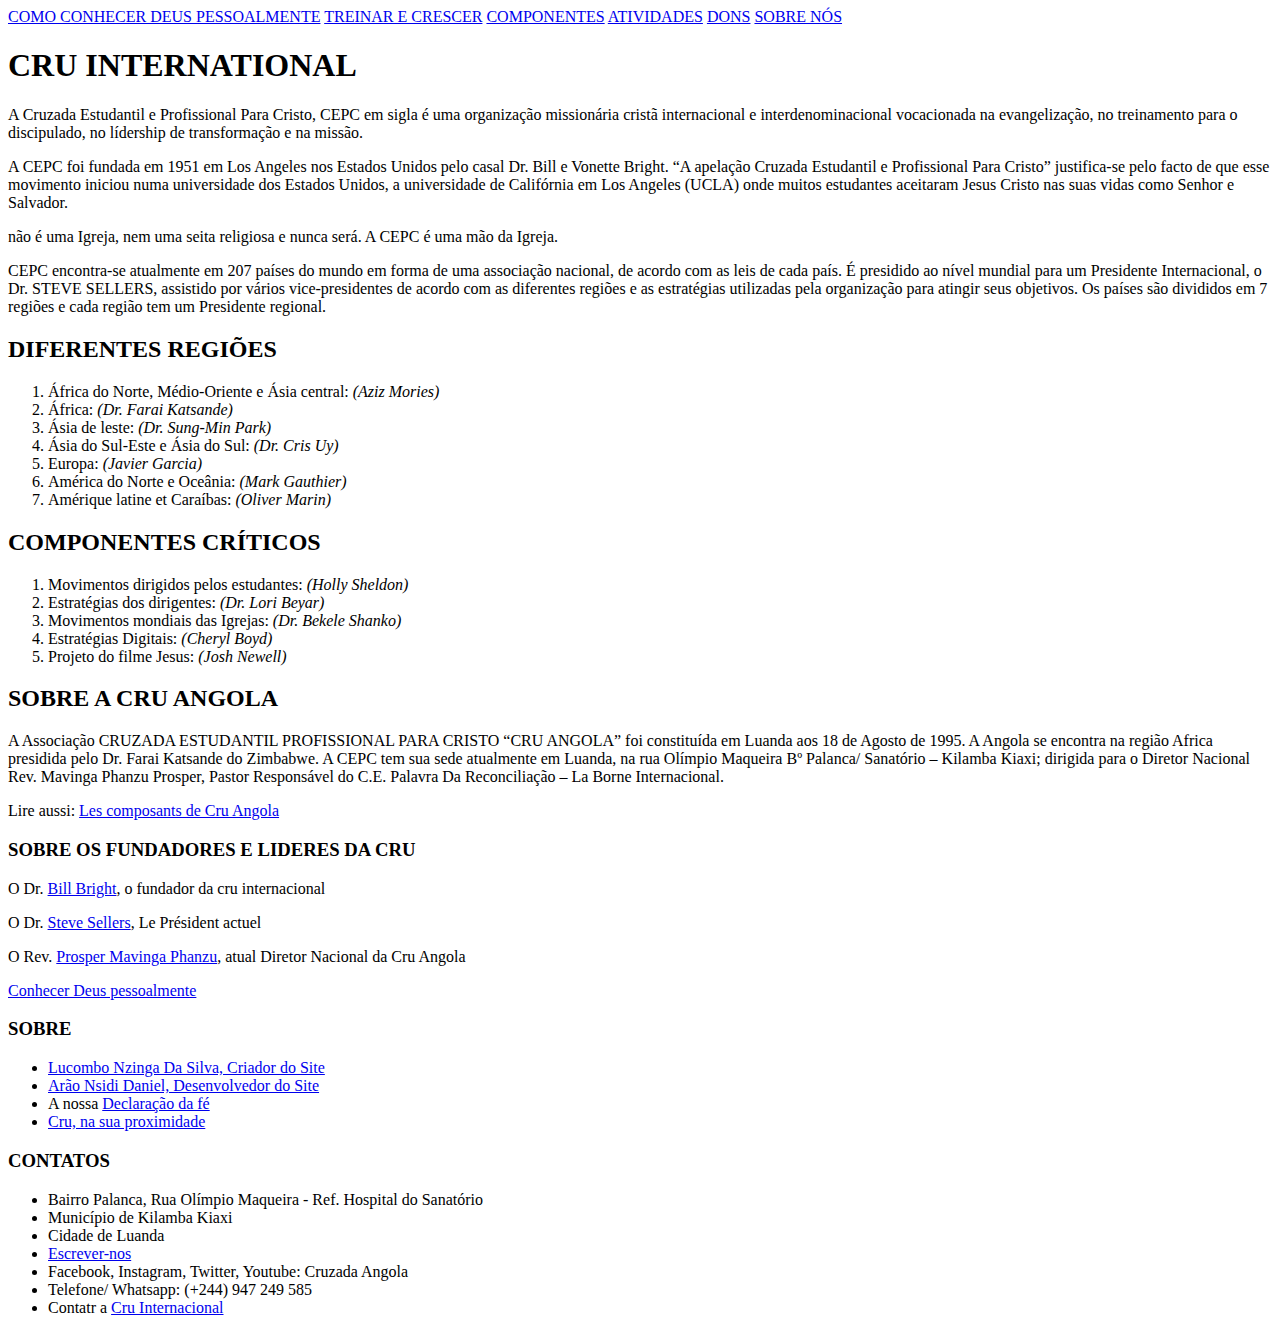
<file: index.html>
<!DOCTYPE html>
<html lang="pt-br">
<head>
    <meta charset="UTF-8">
    <meta name="viewport" content="width=device-width, initial-scale=1.0">
    <title>Cruzada - Angola</title>
    <link rel="shortcut icon" href="icon/CPC Logo.ico" type="image/x-icon">
    <link rel="stylesheet" href="style/style.css">
</head>
<body>
    <header>
        <nav>
            <a href="#">COMO CONHECER DEUS PESSOALMENTE</a>
            <a href="#">TREINAR E CRESCER</a>
            <a href="#">COMPONENTES</a>
            <a href="#">ATIVIDADES</a>
            <a href="#">DONS</a>
            <a href="#">SOBRE NÓS</a>
        </nav>
    </header>
    <main>
        <h1>CRU INTERNATIONAL</h1>
        <section>
            <article>
                <p>A Cruzada Estudantil e Profissional Para Cristo, CEPC em sigla é uma organização missionária cristã internacional e interdenominacional vocacionada na evangelização, no treinamento para o discipulado, no lídership de transformação e na missão.</p>  

                <p>A CEPC foi fundada em 1951 em Los Angeles nos Estados Unidos pelo casal Dr. Bill  e Vonette Bright. “A apelação Cruzada Estudantil e Profissional Para Cristo” justifica-se pelo facto de que esse movimento iniciou numa universidade dos Estados Unidos, a universidade de Califórnia em Los Angeles (UCLA) onde muitos estudantes aceitaram Jesus Cristo nas suas vidas como Senhor e Salvador.</p>
                <p> não é uma Igreja, nem uma seita religiosa e nunca será. A CEPC é uma mão da Igreja.</p>
                <p> CEPC encontra-se atualmente em 207 países do mundo em forma de uma associação nacional, de acordo com as leis de cada país. É presidido ao nível mundial para um Presidente Internacional, o Dr. STEVE SELLERS, assistido por vários vice-presidentes de acordo com as diferentes regiões e as estratégias utilizadas pela organização para atingir seus objetivos. Os países são divididos em 7 regiões e cada região tem um Presidente regional.</p>
            </article>
            <article>
                <h2>DIFERENTES REGIÕES</h2>
                <ol>
                    <li>África do Norte, Médio-Oriente e Ásia central: <em>(Aziz Mories)</em></li>
                    <li>África: <em>(Dr. Farai Katsande)</em></li>
                    <li>Ásia de leste: <em>(Dr. Sung-Min Park)</em></li>
                    <li>Ásia do Sul-Este e Ásia do Sul: <em>(Dr. Cris Uy)</em></li> 
                    <li>Europa: <em>(Javier Garcia)</em></li></li>
                    <li>América do Norte e Oceânia: <em>(Mark Gauthier)</em></li>
                    <li>Amérique latine et Caraíbas: <em>(Oliver Marin)</em></li>
                </ol>
            </article>
            <article>
                <h2>COMPONENTES CRÍTICOS</h2>
                <ol>
                    <li>Movimentos dirigidos pelos estudantes: <em>(Holly Sheldon)</em></li>
                    <li>Estratégias dos dirigentes: <em>(Dr. Lori Beyar)</em></li>
                    <li>Movimentos mondiais das Igrejas: <em>(Dr. Bekele Shanko)</em></li>
                    <li>Estratégias Digitais: <em>(Cheryl Boyd)</em></li>
                    <li>Projeto do filme Jesus: <em>(Josh Newell)</em></li>
                </ol>
            </article>
            <article>
                <h2>SOBRE A CRU ANGOLA</h2>
                <p>A Associação CRUZADA ESTUDANTIL PROFISSIONAL PARA CRISTO “CRU ANGOLA” foi constituída em Luanda aos 18 de Agosto de 1995. 
                A Angola se encontra na região Africa presidida pelo Dr. Farai Katsande do Zimbabwe. 
                A CEPC tem sua sede atualmente em Luanda, na rua Olímpio Maqueira Bº Palanca/ Sanatório – Kilamba Kiaxi; dirigida para o Diretor Nacional Rev. Mavinga Phanzu Prosper, Pastor Responsável do C.E. Palavra Da Reconciliação – La Borne Internacional.</p>
                <p>Lire aussi: <a href="(Voir le lien de la page)">Les composants de Cru Angola </a></p>
            </article>
            <article>
                <h3>SOBRE OS FUNDADORES E LIDERES DA CRU</h3>
                <p>O Dr. <a href="https://pt.wikipedia.org/wiki/Bill_Bright">Bill Bright</a>, o fundador da cru internacional</p>
                <p>O Dr. <a href="https://www.cru.org/us/en/about/our-leadership/international/sellers-steve.html">Steve Sellers</a>, Le Président actuel</p>
                <p>O Rev. <a href="(Voir le lien de la page)">Prosper Mavinga Phanzu</a>, atual Diretor Nacional da Cru Angola</p>
            </article>
        </section>
    </main>
    <footer>
        <article>
            <p><a href="https://www.cru.org/us/en/how-to-know-god/would-you-like-to-know-god-personally.html">Conhecer Deus pessoalmente</a></p>
            <h3>SOBRE</h3>
            <ul>
                <li><a href="(Ver a minha Biografia)">Lucombo Nzinga Da Silva, Criador do Site</a></li>
                <li><a href="(Ver a minha Biografia)">Arão Nsidi Daniel, Desenvolvedor do Site</a></li>
                <li>A nossa <a href="https://www.cru.org/us/en/about/statement-of-faith.html">Declaração da fé</a></li>
                <li><a href="https://www.cro.org/us/en/subscribe.html">Cru, na sua proximidade</a></li>
            </ul>
        </article>
        <article>
            <h3>CONTATOS</h3>
            <ul>
                <li>Bairro Palanca, Rua Olímpio Maqueira - Ref. Hospital do Sanatório</li>
                <li>Município de Kilamba Kiaxi</li>
                <li>Cidade de Luanda</li>
                <li><a href="mailto:cruzada.angola@zafcpc.org">Escrever-nos</a></li>
                <li>Facebook, Instagram, Twitter, Youtube: Cruzada Angola</li>
                <li>Telefone/ Whatsapp: (+244) 947 249 585</li>
                <li>Contatr a <a href="https://www.cru.org/us/en/about/contact-us.html">Cru Internacional</a></li>
            </ul>
        </article>
    </footer>
</body>
</html>
</file>
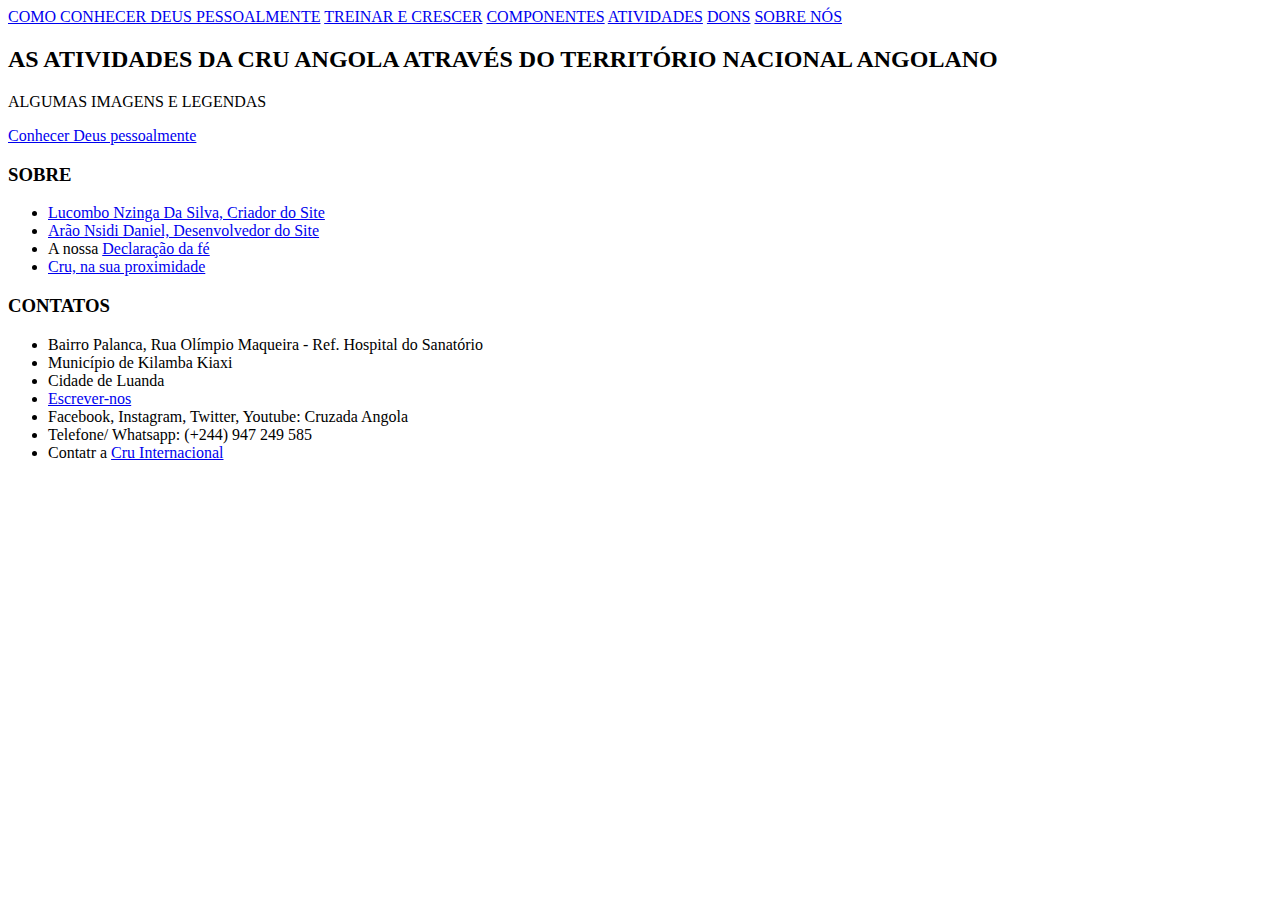
<file: atividades.html>
﻿<!DOCTYPE html>
<html lang="pt-br">
<head>
    <meta charset="UTF-8">
    <meta name="viewport" content="width=device-width, initial-scale=1.0">
    <title>Cruzada - Angola</title>
    <link rel="shortcut icon" href="icon/CPC Logo.ico" type="image/x-icon">
    <link rel="stylesheet" href="style/style.css">
</head>
<body>
    <header>
        <nav>
            <a href="#">COMO CONHECER DEUS PESSOALMENTE</a>
            <a href="#">TREINAR E CRESCER</a>
            <a href="#">COMPONENTES</a>
            <a href="#">ATIVIDADES</a>
            <a href="#">DONS</a>
            <a href="#">SOBRE NÓS</a>
        </nav>
    </header>
    <main>
        <h2>AS ATIVIDADES DA CRU ANGOLA ATRAVÉS DO TERRITÓRIO NACIONAL ANGOLANO</h2>

        ALGUMAS IMAGENS E LEGENDAS
    </main>
    <footer>
        <article>
            <p><a href="https://www.cru.org/us/en/how-to-know-god/would-you-like-to-know-god-personally.html">Conhecer Deus pessoalmente</a></p>
            <h3>SOBRE</h3>
            <ul>
                <li><a href="(Ver a minha Biografia)">Lucombo Nzinga Da Silva, Criador do Site</a></li>
                <li><a href="(Ver a minha Biografia)">Arão Nsidi Daniel, Desenvolvedor do Site</a></li>
                <li>A nossa <a href="https://www.cru.org/us/en/about/statement-of-faith.html">Declaração da fé</a></li>
                <li><a href="https://www.cro.org/us/en/subscribe.html">Cru, na sua proximidade</a></li>
            </ul>
        </article>
        <article>
            <h3>CONTATOS</h3>
            <ul>
                <li>Bairro Palanca, Rua Olímpio Maqueira - Ref. Hospital do Sanatório</li>
                <li>Município de Kilamba Kiaxi</li>
                <li>Cidade de Luanda</li>
                <li><a href="mailto:cruzada.angola@zafcpc.org">Escrever-nos</a></li>
                <li>Facebook, Instagram, Twitter, Youtube: Cruzada Angola</li>
                <li>Telefone/ Whatsapp: (+244) 947 249 585</li>
                <li>Contatr a <a href="https://www.cru.org/us/en/about/contact-us.html">Cru Internacional</a></li>
            </ul>
        </article>
    </footer>
</body>
</html>
</file>
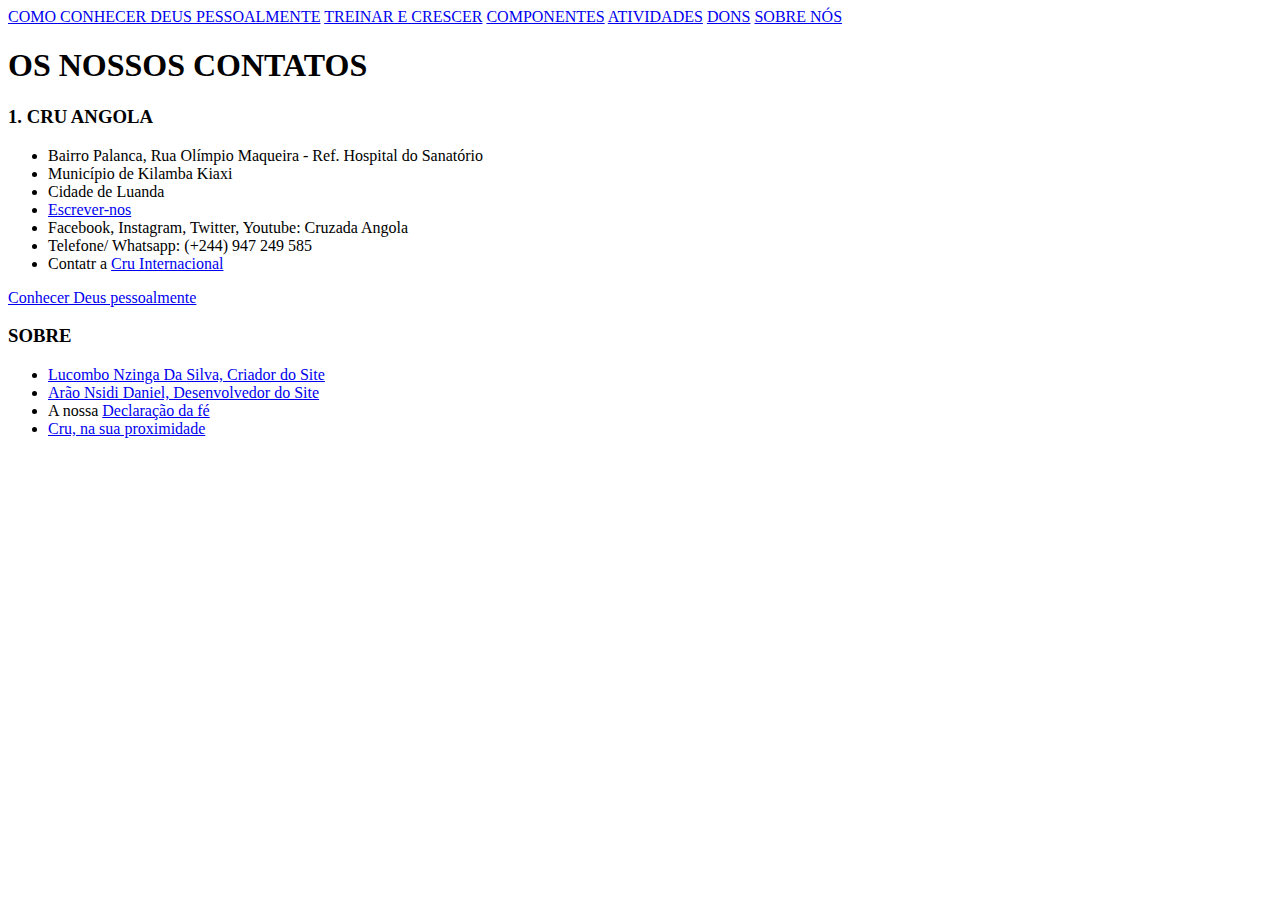
<file: contato.html>
﻿<!DOCTYPE html>
<html lang="pt-br">
<head>
    <meta charset="UTF-8">
    <meta name="viewport" content="width=device-width, initial-scale=1.0">
    <title>Cruzada - Angola</title>
    <link rel="shortcut icon" href="icon/CPC Logo.ico" type="image/x-icon">
    <link rel="stylesheet" href="style/style.css">
</head>
<body>
    <header>
        <nav>
            <a href="#">COMO CONHECER DEUS PESSOALMENTE</a>
            <a href="#">TREINAR E CRESCER</a>
            <a href="#">COMPONENTES</a>
            <a href="#">ATIVIDADES</a>
            <a href="#">DONS</a>
            <a href="#">SOBRE NÓS</a>
        </nav>
    </header>
    <main>
        <h1>OS NOSSOS CONTATOS</h1>
        <article>
            <h3>1. CRU ANGOLA</h3>
            <ul>
                <li>Bairro Palanca, Rua Olímpio Maqueira - Ref. Hospital do Sanatório</li>
                <li>Município de Kilamba Kiaxi</li>
                <li>Cidade de Luanda</li>
                <li><a href="mailto:cruzada.angola@zafcpc.org">Escrever-nos</a></li>
                <li>Facebook, Instagram, Twitter, Youtube: Cruzada Angola</li>
                <li>Telefone/ Whatsapp: (+244) 947 249 585</li>
                <li>Contatr a <a href="https://www.cru.org/us/en/about/contact-us.html">Cru Internacional</a></li>
            </ul>
        </article>
    </main>
    <footer>
        <article>
            <p><a href="https://www.cru.org/us/en/how-to-know-god/would-you-like-to-know-god-personally.html">Conhecer Deus pessoalmente</a></p>
            <h3>SOBRE</h3>
            <ul>
                <li><a href="(Ver a minha Biografia)">Lucombo Nzinga Da Silva, Criador do Site</a></li>
                <li><a href="(Ver a minha Biografia)">Arão Nsidi Daniel, Desenvolvedor do Site</a></li>
                <li>A nossa <a href="https://www.cru.org/us/en/about/statement-of-faith.html">Declaração da fé</a></li>
                <li><a href="https://www.cro.org/us/en/subscribe.html">Cru, na sua proximidade</a></li>
            </ul>
        </article>
        
    </footer>
</body>
</html>
</file>
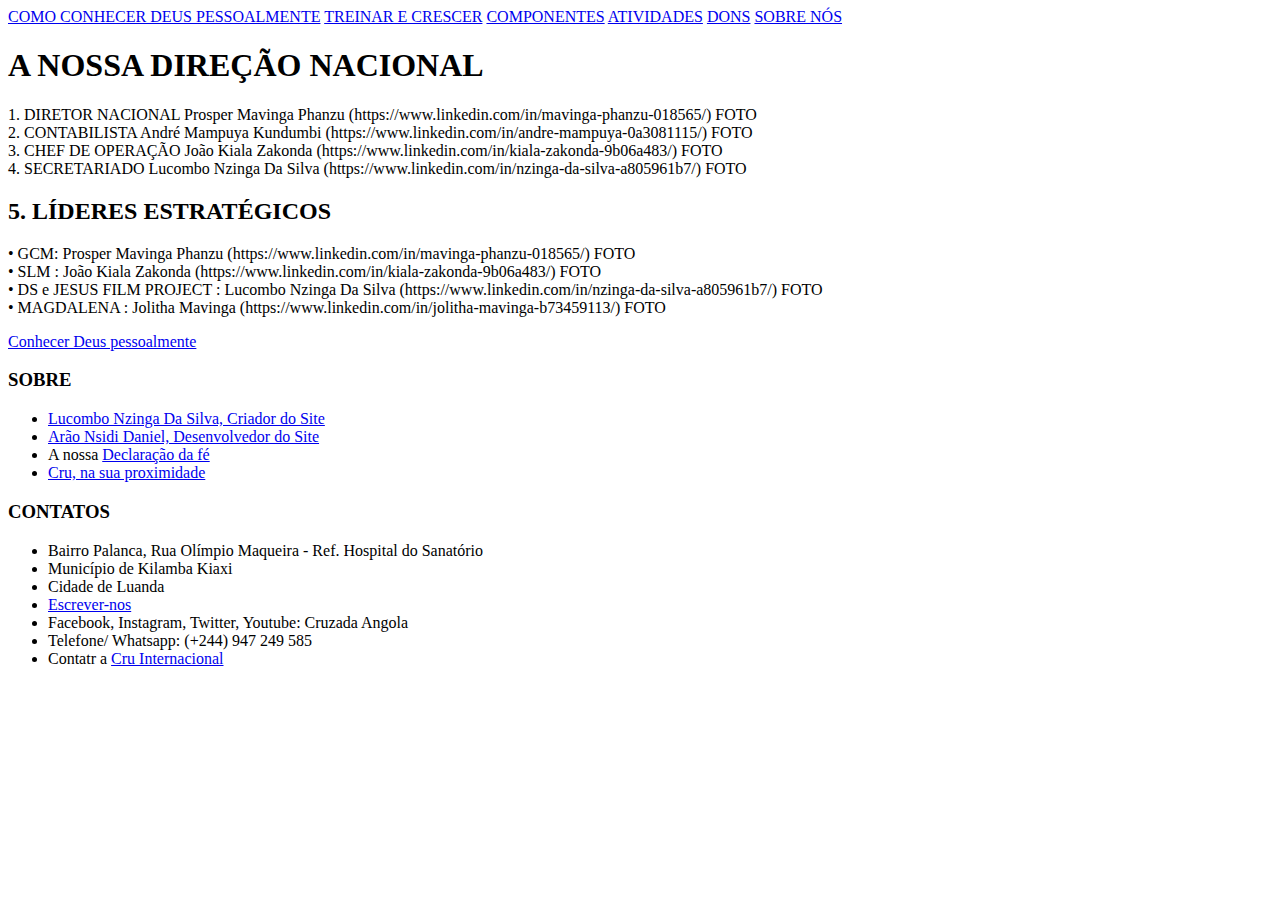
<file: nossaequipa.html>
﻿<!DOCTYPE html>
<html lang="pt-br">
<head>
    <meta charset="UTF-8">
    <meta name="viewport" content="width=device-width, initial-scale=1.0">
    <title>Cruzada - Angola</title>
    <link rel="shortcut icon" href="icon/CPC Logo.ico" type="image/x-icon">
    <link rel="stylesheet" href="style/style.css">
</head>
<body>
    <header>
        <nav>
            <a href="#">COMO CONHECER DEUS PESSOALMENTE</a>
            <a href="#">TREINAR E CRESCER</a>
            <a href="#">COMPONENTES</a>
            <a href="#">ATIVIDADES</a>
            <a href="#">DONS</a>
            <a href="#">SOBRE NÓS</a>
        </nav>
    </header>
    <main>
        <h1>A NOSSA DIREÇÃO NACIONAL</h1>
        <section>
            <article>
                1.	DIRETOR NACIONAL
                Prosper Mavinga Phanzu (https://www.linkedin.com/in/mavinga-phanzu-018565/)
                FOTO
            </article>
            <article>
                2.	CONTABILISTA
                André Mampuya Kundumbi (https://www.linkedin.com/in/andre-mampuya-0a3081115/)
                FOTO
            </article>
            <article>
                3.	CHEF DE OPERAÇÃO
                João Kiala Zakonda (https://www.linkedin.com/in/kiala-zakonda-9b06a483/)
                FOTO
            </article>
            <article>
                4.	SECRETARIADO
                Lucombo Nzinga Da Silva (https://www.linkedin.com/in/nzinga-da-silva-a805961b7/)
                FOTO
            </article>
            <h2>5.	LÍDERES ESTRATÉGICOS</h2>
            <article>
                •	GCM: Prosper Mavinga Phanzu (https://www.linkedin.com/in/mavinga-phanzu-018565/)
                FOTO
            </article>
            <article>
                •	SLM : João Kiala Zakonda (https://www.linkedin.com/in/kiala-zakonda-9b06a483/)
                FOTO
            </article>
            <article>
                •	DS e JESUS FILM PROJECT : Lucombo Nzinga Da Silva (https://www.linkedin.com/in/nzinga-da-silva-a805961b7/)
                FOTO
            </article>
            <article>
                •	MAGDALENA : Jolitha Mavinga (https://www.linkedin.com/in/jolitha-mavinga-b73459113/)
                FOTO
            </article>
        </section>
    </main>
    <footer>
        <article>
    <p><a href="https://www.cru.org/us/en/how-to-know-god/would-you-like-to-know-god-personally.html">Conhecer Deus pessoalmente</a></p>
    <h3>SOBRE</h3>
    <ul>
        <li><a href="(Ver a minha Biografia)">Lucombo Nzinga Da Silva, Criador do Site</a></li>
        <li><a href="(Ver a minha Biografia)">Arão Nsidi Daniel, Desenvolvedor do Site</a></li>
        <li>A nossa <a href="https://www.cru.org/us/en/about/statement-of-faith.html">Declaração da fé</a></li>
        <li><a href="https://www.cro.org/us/en/subscribe.html">Cru, na sua proximidade</a></li>
    </ul>
        </article>
        <article>
    <h3>CONTATOS</h3>
    <ul>
        <li>Bairro Palanca, Rua Olímpio Maqueira - Ref. Hospital do Sanatório</li>
        <li>Município de Kilamba Kiaxi</li>
        <li>Cidade de Luanda</li>
        <li><a href="mailto:cruzada.angola@zafcpc.org">Escrever-nos</a></li>
        <li>Facebook, Instagram, Twitter, Youtube: Cruzada Angola</li>
        <li>Telefone/ Whatsapp: (+244) 947 249 585</li>
        <li>Contatr a <a href="https://www.cru.org/us/en/about/contact-us.html">Cru Internacional</a></li>
    </ul>
        </article>
    </footer>
</body>
</html>
</file>
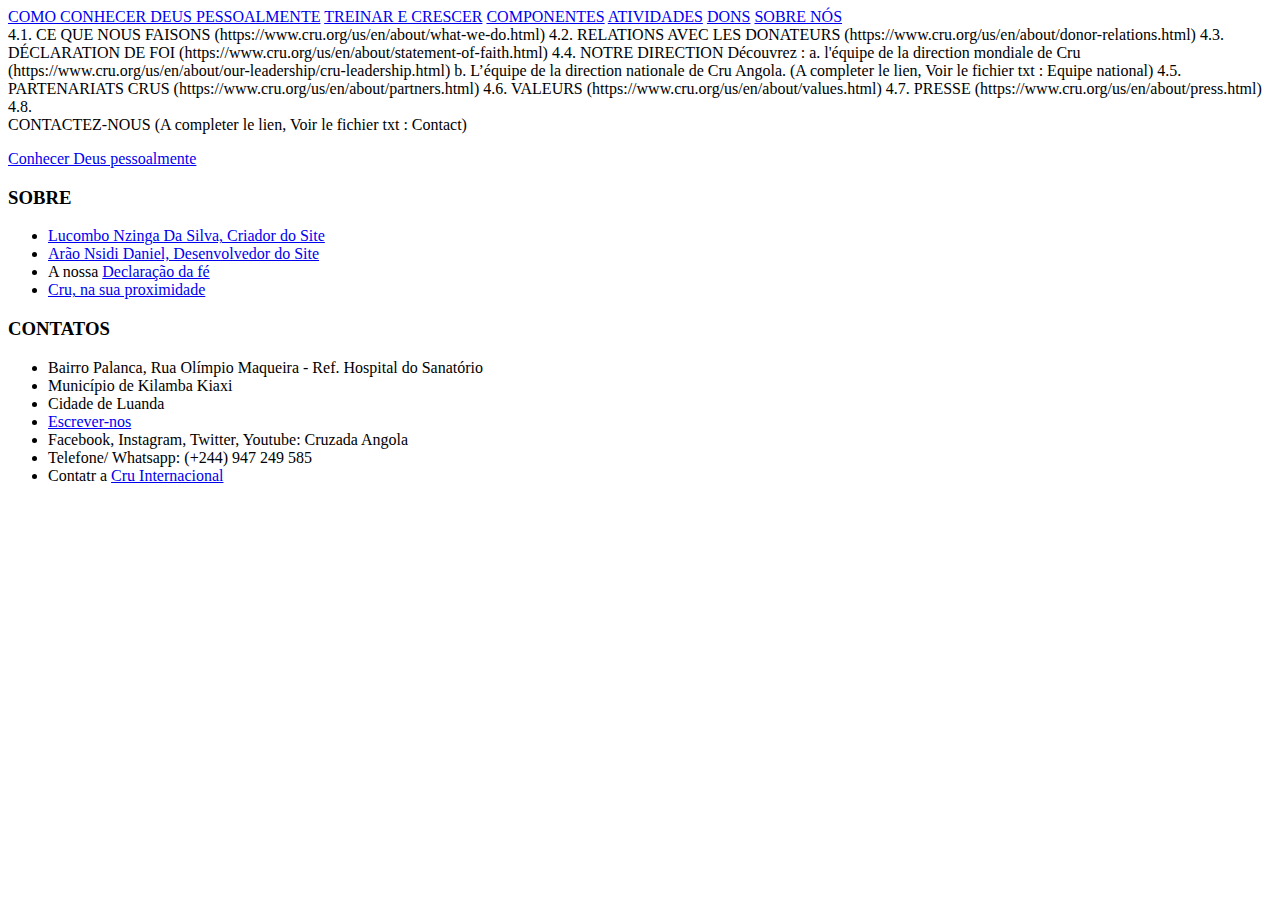
<file: sobrenos.html>
﻿<!DOCTYPE html>
<html lang="pt-br">
<head>
    <meta charset="UTF-8">
    <meta name="viewport" content="width=device-width, initial-scale=1.0">
    <title>Cruzada - Angola</title>
    <link rel="shortcut icon" href="icon/CPC Logo.ico" type="image/x-icon">
    <link rel="stylesheet" href="style/style.css">
</head>
<body>
    <header>
        <nav>
            <a href="#">COMO CONHECER DEUS PESSOALMENTE</a>
            <a href="#">TREINAR E CRESCER</a>
            <a href="#">COMPONENTES</a>
            <a href="#">ATIVIDADES</a>
            <a href="#">DONS</a>
            <a href="#">SOBRE NÓS</a>
        </nav>
    </header>
    <main>

        <section>
            4.1.	CE QUE NOUS FAISONS
            (https://www.cru.org/us/en/about/what-we-do.html)
            4.2.	RELATIONS AVEC LES DONATEURS
            (https://www.cru.org/us/en/about/donor-relations.html)
            4.3.	DÉCLARATION DE FOI
            (https://www.cru.org/us/en/about/statement-of-faith.html)
            4.4.	NOTRE DIRECTION
            Découvrez :
            a.	l'équipe de la direction mondiale de Cru (https://www.cru.org/us/en/about/our-leadership/cru-leadership.html)
            b.	L’équipe de la direction nationale de Cru Angola. (A completer le lien, Voir le fichier txt : Equipe national)
            4.5.	PARTENARIATS CRUS (https://www.cru.org/us/en/about/partners.html)
            4.6.	VALEURS  (https://www.cru.org/us/en/about/values.html)
            4.7.	PRESSE (https://www.cru.org/us/en/about/press.html)
            4.8.
        </section>	CONTACTEZ-NOUS (A completer le lien, Voir le fichier txt : Contact)
    </main>
    <footer>
    <article>
        <p><a href="https://www.cru.org/us/en/how-to-know-god/would-you-like-to-know-god-personally.html">Conhecer Deus pessoalmente</a></p>
        <h3>SOBRE</h3>
        <ul>
            <li><a href="(Ver a minha Biografia)">Lucombo Nzinga Da Silva, Criador do Site</a></li>
            <li><a href="(Ver a minha Biografia)">Arão Nsidi Daniel, Desenvolvedor do Site</a></li>
            <li>A nossa <a href="https://www.cru.org/us/en/about/statement-of-faith.html">Declaração da fé</a></li>
            <li><a href="https://www.cro.org/us/en/subscribe.html">Cru, na sua proximidade</a></li>
        </ul>
    </article>
    <article>
        <h3>CONTATOS</h3>
        <ul>
            <li>Bairro Palanca, Rua Olímpio Maqueira - Ref. Hospital do Sanatório</li>
            <li>Município de Kilamba Kiaxi</li>
            <li>Cidade de Luanda</li>
            <li><a href="mailto:cruzada.angola@zafcpc.org">Escrever-nos</a></li>
            <li>Facebook, Instagram, Twitter, Youtube: Cruzada Angola</li>
            <li>Telefone/ Whatsapp: (+244) 947 249 585</li>
            <li>Contatr a <a href="https://www.cru.org/us/en/about/contact-us.html">Cru Internacional</a></li>
        </ul>
    </article>
    </footer>
</body>
</html>
</file>
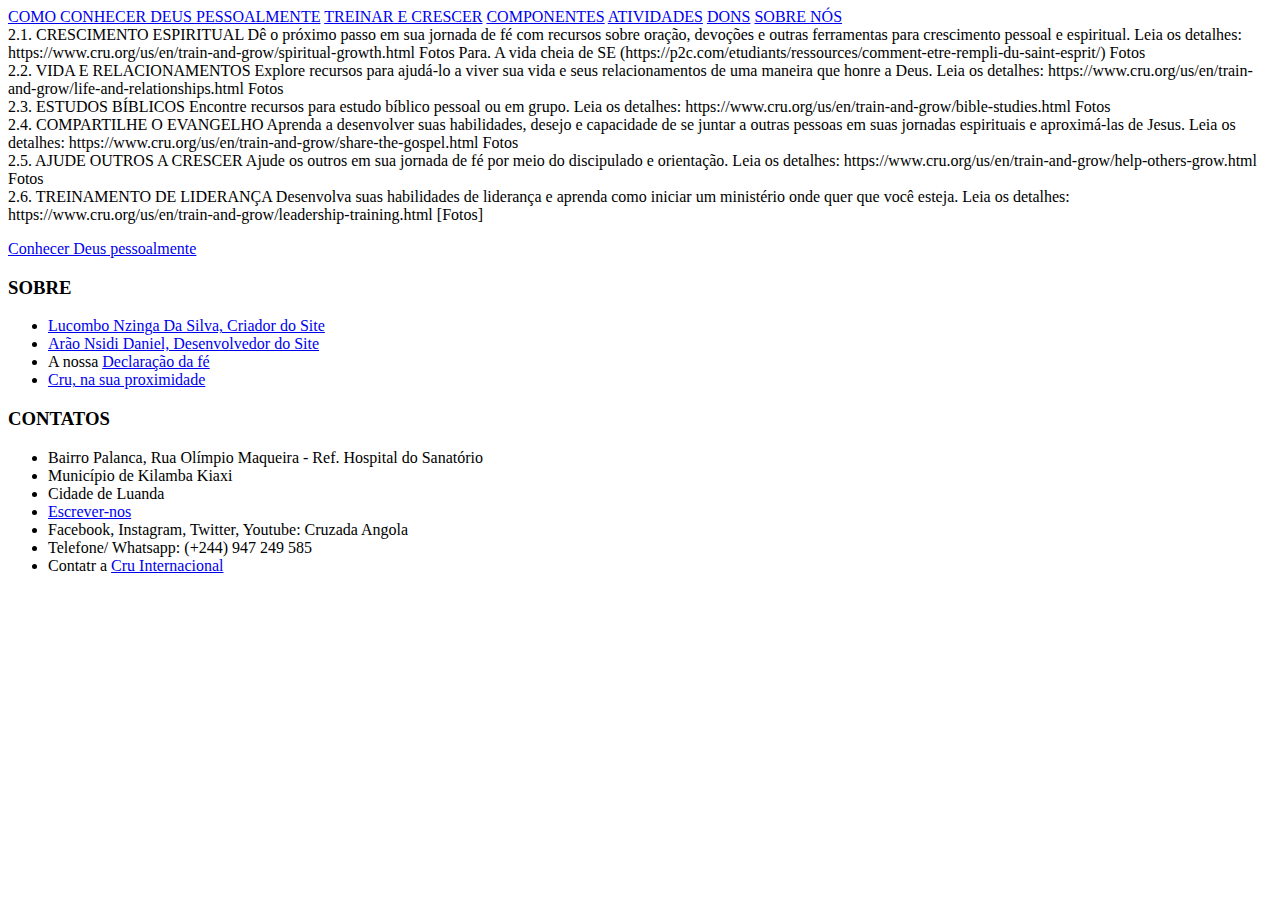
<file: treinarecrescer.html>
﻿<!DOCTYPE html>
<html lang="pt-br">
<head>
    <meta charset="UTF-8">
    <meta name="viewport" content="width=device-width, initial-scale=1.0">
    <title>Cruzada - Angola</title>
    <link rel="shortcut icon" href="icon/CPC Logo.ico" type="image/x-icon">
    <link rel="stylesheet" href="style/style.css">
</head>
<body>
    <header>
        <nav>
            <a href="#">COMO CONHECER DEUS PESSOALMENTE</a>
            <a href="#">TREINAR E CRESCER</a>
            <a href="#">COMPONENTES</a>
            <a href="#">ATIVIDADES</a>
            <a href="#">DONS</a>
            <a href="#">SOBRE NÓS</a>
        </nav>
    </header>
    <main>
        <section>
            <article>
                2.1. CRESCIMENTO ESPIRITUAL
                Dê o próximo passo em sua jornada de fé com recursos sobre oração, devoções e outras ferramentas para crescimento pessoal e espiritual.
                Leia os detalhes: https://www.cru.org/us/en/train-and-grow/spiritual-growth.html
                
                Fotos
            
                Para. A vida cheia de SE (https://p2c.com/etudiants/ressources/comment-etre-rempli-du-saint-esprit/)
                Fotos
            </article>
            <article>
                2.2. VIDA E RELACIONAMENTOS
                Explore recursos para ajudá-lo a viver sua vida e seus relacionamentos de uma maneira que honre a Deus.
                Leia os detalhes: https://www.cru.org/us/en/train-and-grow/life-and-relationships.html
                Fotos
            </article>
            
            <article>
                2.3. ESTUDOS BÍBLICOS
                Encontre recursos para estudo bíblico pessoal ou em grupo.
                Leia os detalhes: https://www.cru.org/us/en/train-and-grow/bible-studies.html
                Fotos
            </article>
            
            <article>
                2.4. COMPARTILHE O EVANGELHO
                Aprenda a desenvolver suas habilidades, desejo e capacidade de se juntar a outras pessoas em suas jornadas espirituais e aproximá-las de Jesus.
                Leia os detalhes: https://www.cru.org/us/en/train-and-grow/share-the-gospel.html
                Fotos
            </article>
            
            <article>
                2.5. AJUDE OUTROS A CRESCER
                Ajude os outros em sua jornada de fé por meio do discipulado e orientação.
                Leia os detalhes: https://www.cru.org/us/en/train-and-grow/help-others-grow.html
                Fotos
            </article>
            
            <article>
                2.6. TREINAMENTO DE LIDERANÇA
                Desenvolva suas habilidades de liderança e aprenda como iniciar um ministério onde quer que você esteja.
                Leia os detalhes: https://www.cru.org/us/en/train-and-grow/leadership-training.html
                [Fotos]
            </article>
        </section>
    </main>
    <footer>
        <article>
            <p><a href="https://www.cru.org/us/en/how-to-know-god/would-you-like-to-know-god-personally.html">Conhecer Deus pessoalmente</a></p>
            <h3>SOBRE</h3>
            <ul>
                <li><a href="(Ver a minha Biografia)">Lucombo Nzinga Da Silva, Criador do Site</a></li>
                <li><a href="(Ver a minha Biografia)">Arão Nsidi Daniel, Desenvolvedor do Site</a></li>
                <li>A nossa <a href="https://www.cru.org/us/en/about/statement-of-faith.html">Declaração da fé</a></li>
                <li><a href="https://www.cro.org/us/en/subscribe.html">Cru, na sua proximidade</a></li>
            </ul>
        </article>
        <article>
            <h3>CONTATOS</h3>
            <ul>
                <li>Bairro Palanca, Rua Olímpio Maqueira - Ref. Hospital do Sanatório</li>
                <li>Município de Kilamba Kiaxi</li>
                <li>Cidade de Luanda</li>
                <li><a href="mailto:cruzada.angola@zafcpc.org">Escrever-nos</a></li>
                <li>Facebook, Instagram, Twitter, Youtube: Cruzada Angola</li>
                <li>Telefone/ Whatsapp: (+244) 947 249 585</li>
                <li>Contatr a <a href="https://www.cru.org/us/en/about/contact-us.html">Cru Internacional</a></li>
            </ul>
        </article>
    </footer>
</body>
</html>
</file>
<file: style/style.css>
@charset 'UTF-8';

/*

*/
:root{

}
body{
    
}
*{

}
</file>
